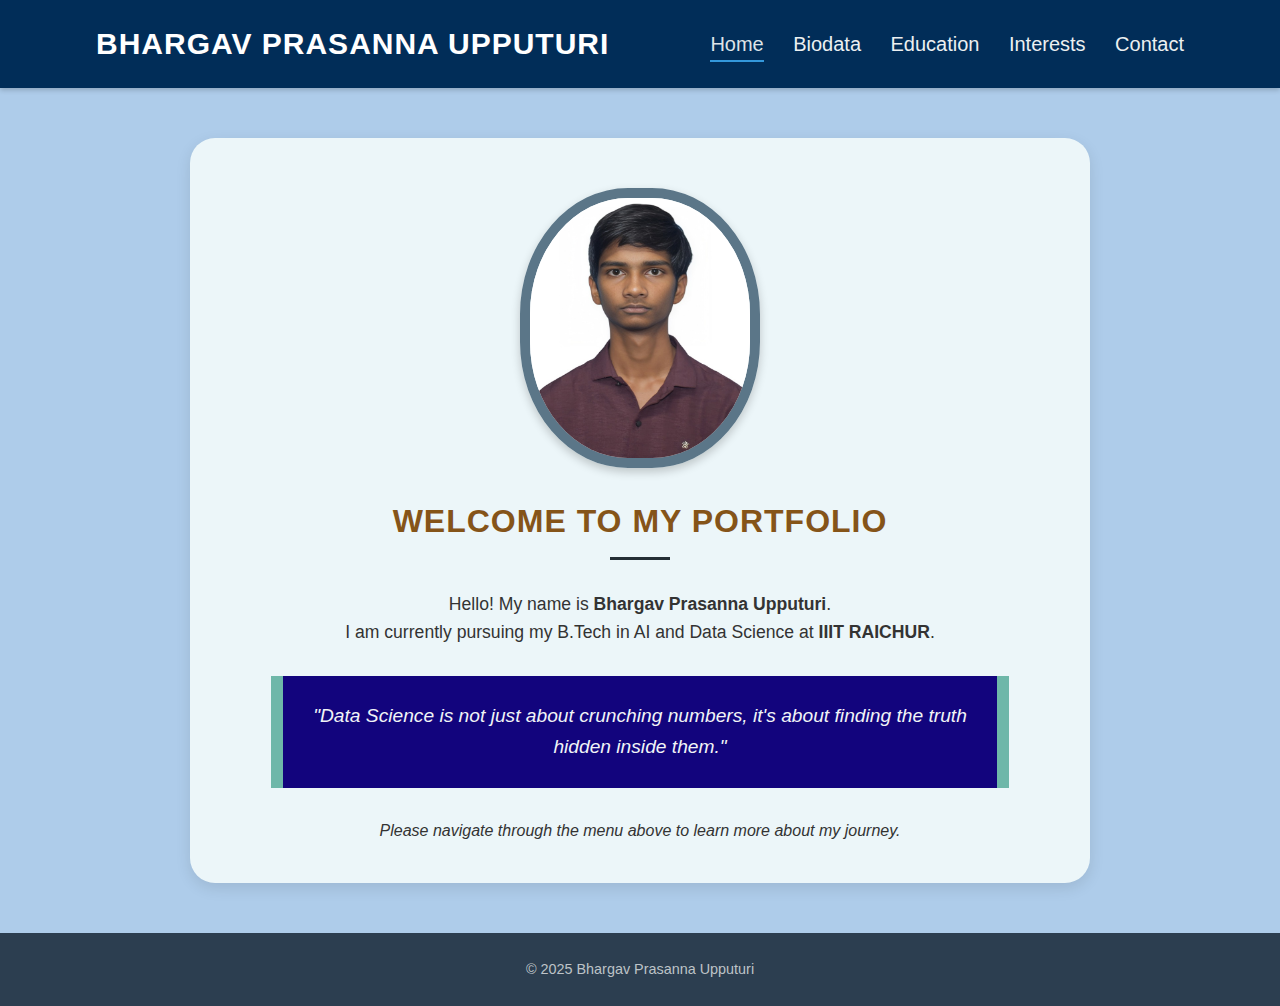
<file: index.html>
<!DOCTYPE html>
<html lang="en">
<head>
    <meta charset="UTF-8">
    <title>Home - Bhargav</title>
    <link rel="stylesheet" href="style.css">
</head>
<body>

    <header>
        <div class="header-container">
            <div class="logo">Bhargav Prasanna Upputuri</div>
            <nav>
                <a href="index.html" class="active">Home</a>
                <a href="biodata.html">Biodata</a>
                <a href="education.html">Education</a>
                <a href="interests.html">Interests</a>
                <a href="contact.html">Contact</a>
            </nav>
        </div>
    </header>

    <div class="main-content">
        
        <div class="profile-pic-container">
             <img src="profile.jpeg" alt="Bhargav Profile Photo" class="profile-pic">
        </div>

        <h1 style="color: rgb(133, 84, 25);">Welcome to My Portfolio</h1>

        <p style="text-align: center; font-size: 1.1em;">
            Hello! My name is <b>Bhargav Prasanna Upputuri</b>.<br> 
            I am currently pursuing my B.Tech in AI and Data Science at <b>IIIT RAICHUR</b>.
        </p>

        <div class="quote-box">
            "Data Science is not just about crunching numbers, it's about finding the truth hidden inside them."
        </div>
        
        <p style="text-align: center; margin-top: 30px;">
           <i>Please navigate through the menu above to learn more about my journey.</i>
        </p>
    </div>

    <footer>
        <p>© 2025 Bhargav Prasanna Upputuri </p>
    </footer>

</body>
</html>
</file>
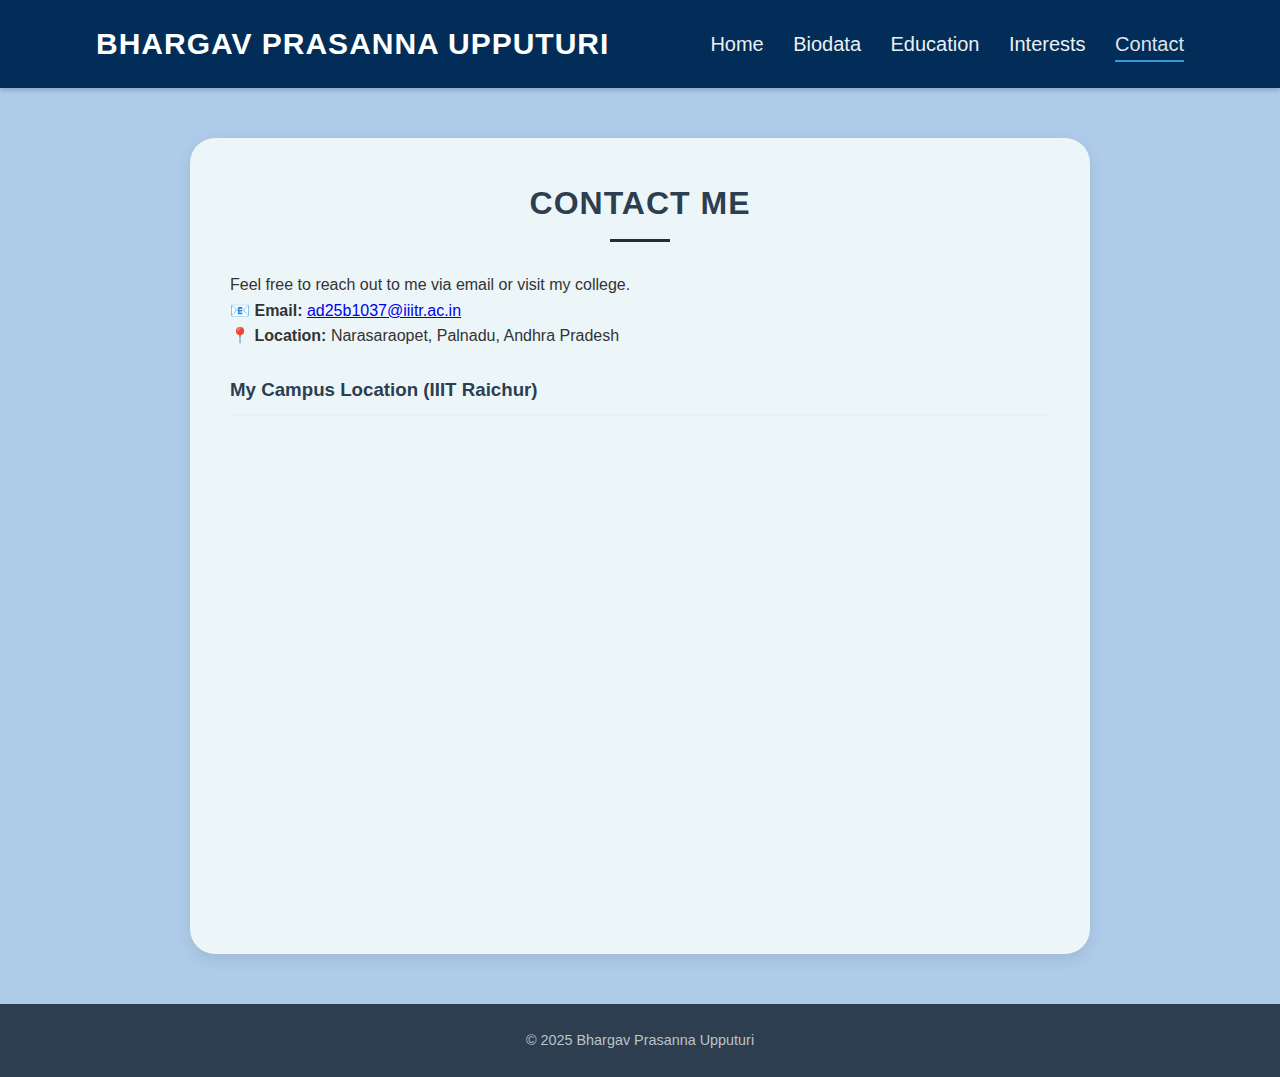
<file: contact.html>
<!DOCTYPE html>
<html lang="en">
<head>
    <meta charset="UTF-8">
    <title>Contact - Bhargav</title>
    <link rel="stylesheet" href="style.css">
</head>
<body>

    <header>
        <div class="header-container">
            <div class="logo">Bhargav Prasanna Upputuri</div>
            <nav>
                <a href="index.html">Home</a>
                <a href="biodata.html">Biodata</a>
                <a href="education.html">Education</a>
                <a href="interests.html">Interests</a>
                <a href="contact.html" class="active">Contact</a>
            </nav>
        </div>
    </header>

    <div class="main-content">
        <h1>Contact Me</h1>
        
        <p>Feel free to reach out to me via email or visit my college.</p>

        <div class="card">
            <p>📧 <b>Email:</b> <a href="mailto:ad25b1037@iiitr.ac.in">ad25b1037@iiitr.ac.in</a></p>
            <p>📍 <b>Location:</b> Narasaraopet, Palnadu, Andhra Pradesh</p>
        </div>

        <br>
        <h3>My Campus Location (IIIT Raichur)</h3>
        

        <iframe 
            src="https://www.google.com/maps/embed?pb=!1m18!1m12!1m3!1d3830.450272563267!2d77.36595729999999!3d16.2486772!2m3!1f0!2f0!3f0!3m2!1i1024!2i768!4f13.1!3m3!1m2!1s0x3bc9d17abbd87b87%3A0x28afde55f519a10b!2sIndian%20Institute%20of%20Information%20Technology%2C%20Raichur!5e0!3m2!1sen!2sin!4v1766760020981!5m2!1sen!2sin" 
            width="800" 
            height="450" 
            style="border:0;" 
            allowfullscreen="" 
            loading="lazy" 
            referrerpolicy="no-referrer-when-downgrade">
        </iframe>

        <br><br>
        <!--
        <button style="padding: 10px 20px; background-color: #3498db; color: white; border: none; cursor: pointer;">
            Send Message (Demo)
        </button>
        -->
    </div>

    <footer>
        <p>&copy; 2025 Bhargav Prasanna Upputuri</p>
    </footer>

</body>
</html>
</file>
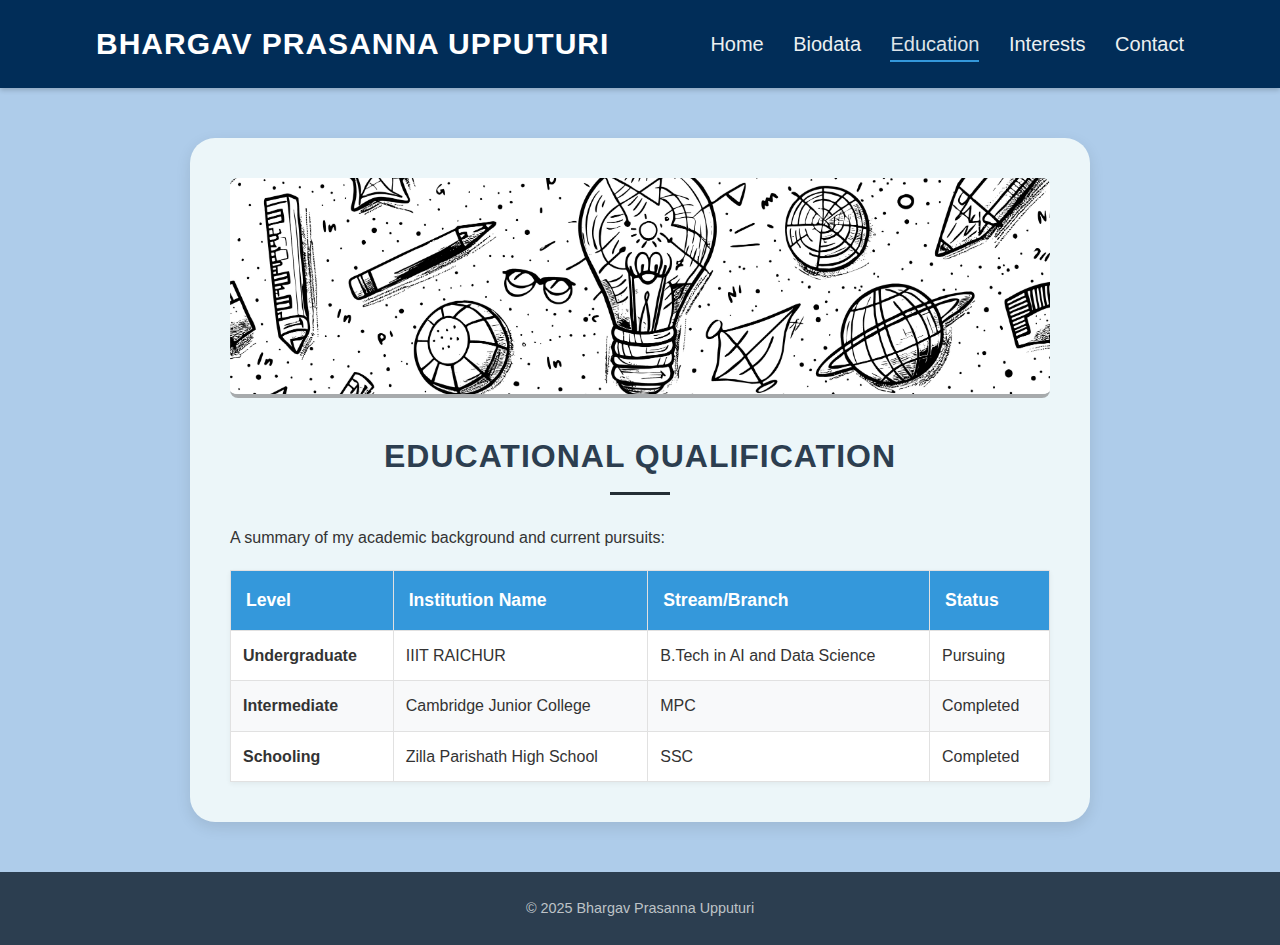
<file: education.html>
<!DOCTYPE html>
<html lang="en">
<head>
    <meta charset="UTF-8">
    <title>Education - Bhargav</title>
    <link rel="stylesheet" href="style.css">
</head>
<body>

    <header>
        <div class="header-container">
            <div class="logo">Bhargav Prasanna Upputuri</div>
            <nav>
                <a href="index.html">Home</a>
                <a href="biodata.html">Biodata</a>
                <a href="education.html" class="active">Education</a>
                <a href="interests.html">Interests</a>
                <a href="contact.html">Contact</a>
            </nav>
        </div>
    </header>

    <div class="main-content">
        <img src="edu-banner.jpg" alt="University Campus Banner" class="page-banner">

        <h1>Educational Qualification</h1>
        <p>A summary of my academic background and current pursuits:</p>

        <table>
            <thead>
                <tr>
                    <th>Level</th>
                    <th>Institution Name</th>
                    <th>Stream/Branch</th>
                    <th>Status</th>
                </tr>
            </thead>
            <tbody>
                <tr>
                    <td><b>Undergraduate</b></td>
                    <td>IIIT RAICHUR</td>
                    <td>B.Tech in AI and Data Science</td>
                    <td>Pursuing</td>
                </tr>
                <tr>
                    <td><b>Intermediate</b></td>
                    <td> Cambridge Junior College</td>
                    <td>MPC</td>
                    <td>Completed</td>
                </tr>
                <tr>
                    <td><b>Schooling</b></td>
                    <td>Zilla Parishath High School</td>
                    <td>SSC</td>
                    <td>Completed</td>
                </tr>
            </tbody>
        </table>
    </div>

    <footer>
        <p>© 2025 Bhargav Prasanna Upputuri</p>
    </footer>

</body>
</html>
</file>
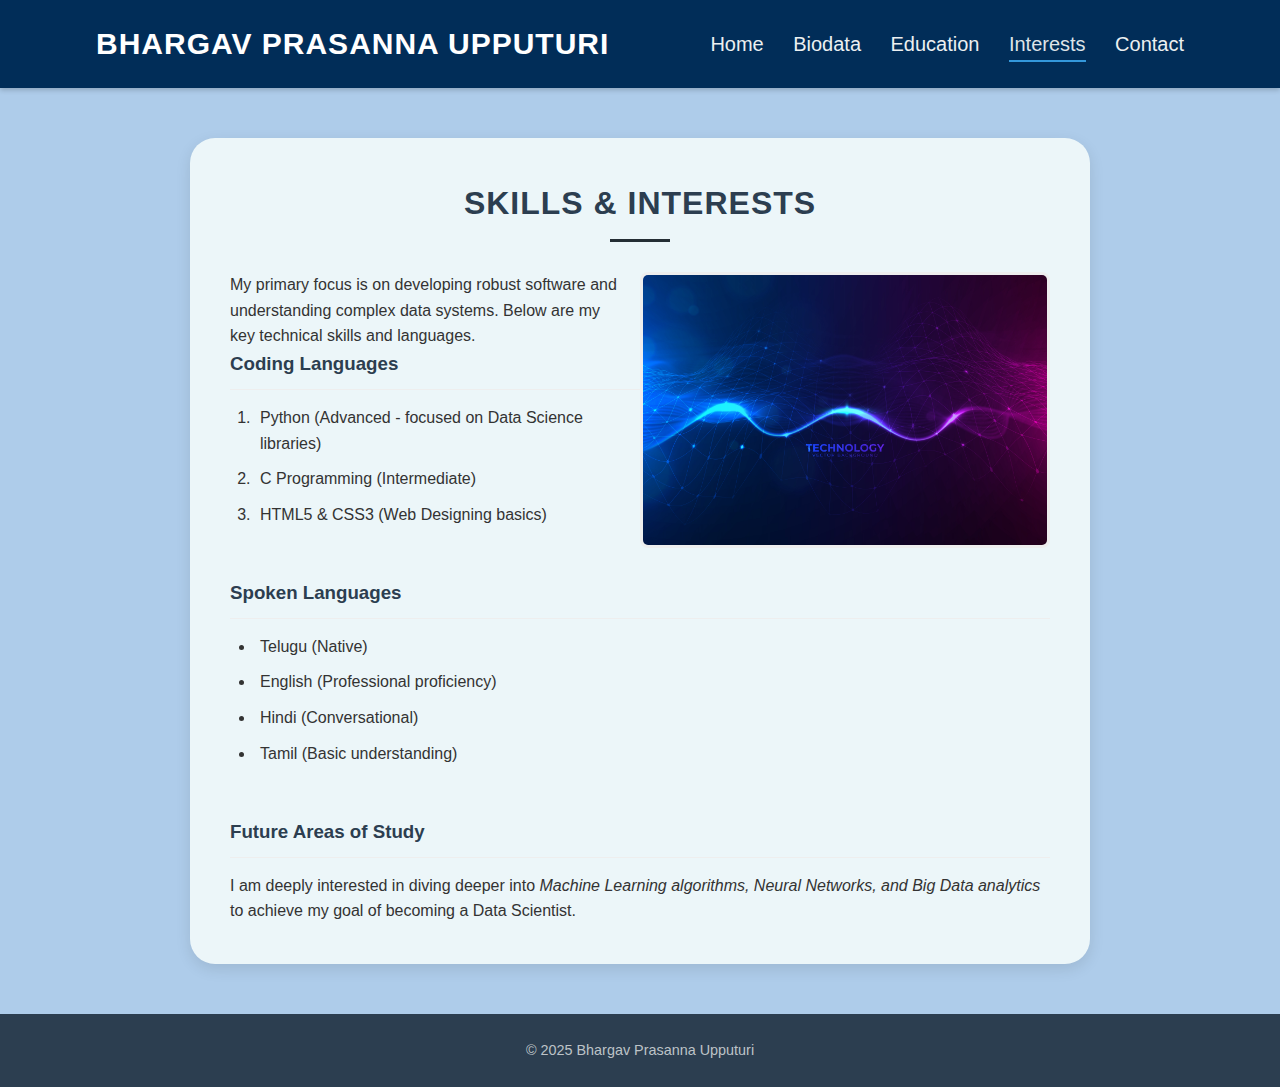
<file: interests.html>
<!DOCTYPE html>
<html lang="en">
<head>
    <meta charset="UTF-8">
    <title>Interests - Bhargav</title>
    <link rel="stylesheet" href="style.css">
</head>
<body>

    <header>
        <div class="header-container">
            <div class="logo">Bhargav Prasanna Upputuri</div>
            <nav>
                <a href="index.html">Home</a>
                <a href="biodata.html">Biodata</a>
                <a href="education.html">Education</a>
                <a href="interests.html" class="active">Interests</a>
                <a href="contact.html">Contact</a>
            </nav>
        </div>
    </header>

    <div class="main-content">
        <h1>Skills & Interests</h1>

        <img src="tech-image.jpg" alt="AI and Coding Concept" class="content-image">

        <p>My primary focus is on developing robust software and understanding complex data systems. Below are my key technical skills and languages.</p>

        <h3>Coding Languages</h3>
        <ol>
            <li>Python (Advanced - focused on Data Science libraries)</li>
            <li>C Programming (Intermediate)</li>
            <li>HTML5 & CSS3 (Web Designing basics)</li>
        </ol>

        <br style="clear: both;"> <h3>Spoken Languages</h3>
        <ul>
            <li>Telugu (Native)</li>
            <li>English (Professional proficiency)</li>
            <li>Hindi (Conversational)</li>
            <li>Tamil (Basic understanding)</li>
        </ul>

        <br>
        <h3>Future Areas of Study</h3>
        <p>I am deeply interested in diving deeper into <i>Machine Learning algorithms, Neural Networks, and Big Data analytics</i> to achieve my goal of becoming a Data Scientist.</p>
    </div>

    <footer>
        <p>© 2025 Bhargav Prasanna Upputuri</p>
    </footer>

</body>
</html>
</file>
<file: style.css>
* {
    box-sizing: border-box;
    margin: 0;
    padding: 0;
}

body {
    font-family: 'Segoe UI', Tahoma, Geneva, Verdana, sans-serif;
    background-color: #aeccea; 
    color: #333;
    line-height: 1.6;
}

/* Header & Navigation */
header {
    background-color: #012d58;
    color: white;
    padding: 20px 0;
    /*border-bottom: 5px solid #070f14;*/
    box-shadow: 0 2px 5px rgba(0,0,0,0.2);
}

.header-container {
    width: 85%;
    margin: 0 auto;
    font-weight: 500;
    display: flex;
    justify-content: space-between;
    align-items: center;
}

.logo {
    font-size: 30px;
    font-weight: bold;
    text-transform: uppercase;
    letter-spacing: 1px;
}

nav a {
    color: #ecf0f1;
    text-decoration: none;
    margin-left: 25px;
    font-size: 20px;
    font-weight: 500;
    transition: color 0.3s, border-bottom 0.3s;
    padding-bottom: 5px;
}

nav a:hover {
    color: #e1c62a;
}

/* Active Page Indicator */
nav a.active {
    color: #dee4e8;
    border-bottom: 2px solid #3498db;
}

/* Main Content Layout */
.main-content {
    width: 85%;
    max-width: 900px;
    margin: 50px auto;
    background: rgb(236, 246, 249);
    padding: 40px;
    border-radius: 25px; 
    box-shadow: 0 5px 15px rgba(0,0,0,0.1); 
    min-height: 400px;
    overflow: hidden; 
}



/* Home Page Profile Picture */
.profile-pic-container {
    text-align: center;
    padding: 10px;
    margin-bottom: 10px;
}

.profile-pic {
    width: 240px;
    height: 280px;
    border-radius: 45%; 
    border: 10px solid #5b7688; 
    object-fit:fill; 
    box-shadow: 0 4px 10px rgba(0,0,0,0.2); 
}

/* Banners for other pages */
.page-banner {
    width: 100%;
    height: 220px; 
    object-fit: cover;
    border-radius: 8px;
    margin-bottom: 25px;
    border-bottom: 4px solid #a7aaac;
}

/* Smaller inset images */
.content-image {
    width: 50%; 
    float: right; 
    margin-left: 20px;
    margin-bottom: 20px;
    border-radius: 8px;
    border: 3px solid #eee;
}

/* --- END IMAGE STYLES --- */


/* Headings */
h1 {
    color: #2c3e50;
    text-align: center;
    text-transform: uppercase;
    letter-spacing: 1px;
    margin-bottom: 30px;
    position: relative;
}

/* Adds a small line under H1 headers */
h1::after {
    content: '';
    display: block;
    width: 60px;
    height: 3px;
    background: #242e35;
    margin: 10px auto 0;
}

h2, h3 {
    color: #2c3e50;
    margin-bottom: 15px;
    border-bottom: 1px solid #eee;
    padding-bottom: 10px;
}


/* Home Page Quote */
.quote-box {
    background-color: #12047d;
    color: #f1f4f7;
    border-left: 12px solid #6eb7a9;
    border-right:12px solid #6eb7a9;
    padding: 25px;
    margin: 30px auto;
    font-style: italic;
    font-size: 1.2em;
    text-align: center;
    width: 90%;
    border-radius: 8 8px 8px 8;
}

/* Table Styling */
table {
    width: 100%;
    border-collapse: collapse;
    margin-top: 20px;
    box-shadow: 0 2px 5px rgba(0,0,0,0.05);
}

table, th, td {
    border: 1px solid #e1e1e1;
}

th {
    background-color: #3498db;
    color: white;
    padding: 15px;
    text-align: left;
    font-size: 1.1em;
}

td {
    padding: 12px;
    background-color: #fff;
}

tr:nth-child(even) td {
    background-color: #f8f9fa;
}

/* Lists Styling */
ul, ol {
    margin-left: 25px;
    margin-bottom: 25px;
}

li {
    margin-bottom: 10px;
    padding-left: 5px;
}

/* Contact Card Styling */
.contact-card {
    background: #f8f9fa;
    padding: 20px;
    border-left: 4px solid #a3b9c8;
    border-radius: 5px;
    margin-bottom: 20px;
}

/* Footer */
footer {
    text-align: center;
    padding: 25px;
    background-color: #2c3e50;
    color: #bdc3c7;
    margin-top: 50px;
    font-size: 0.9em;
}
</file>
